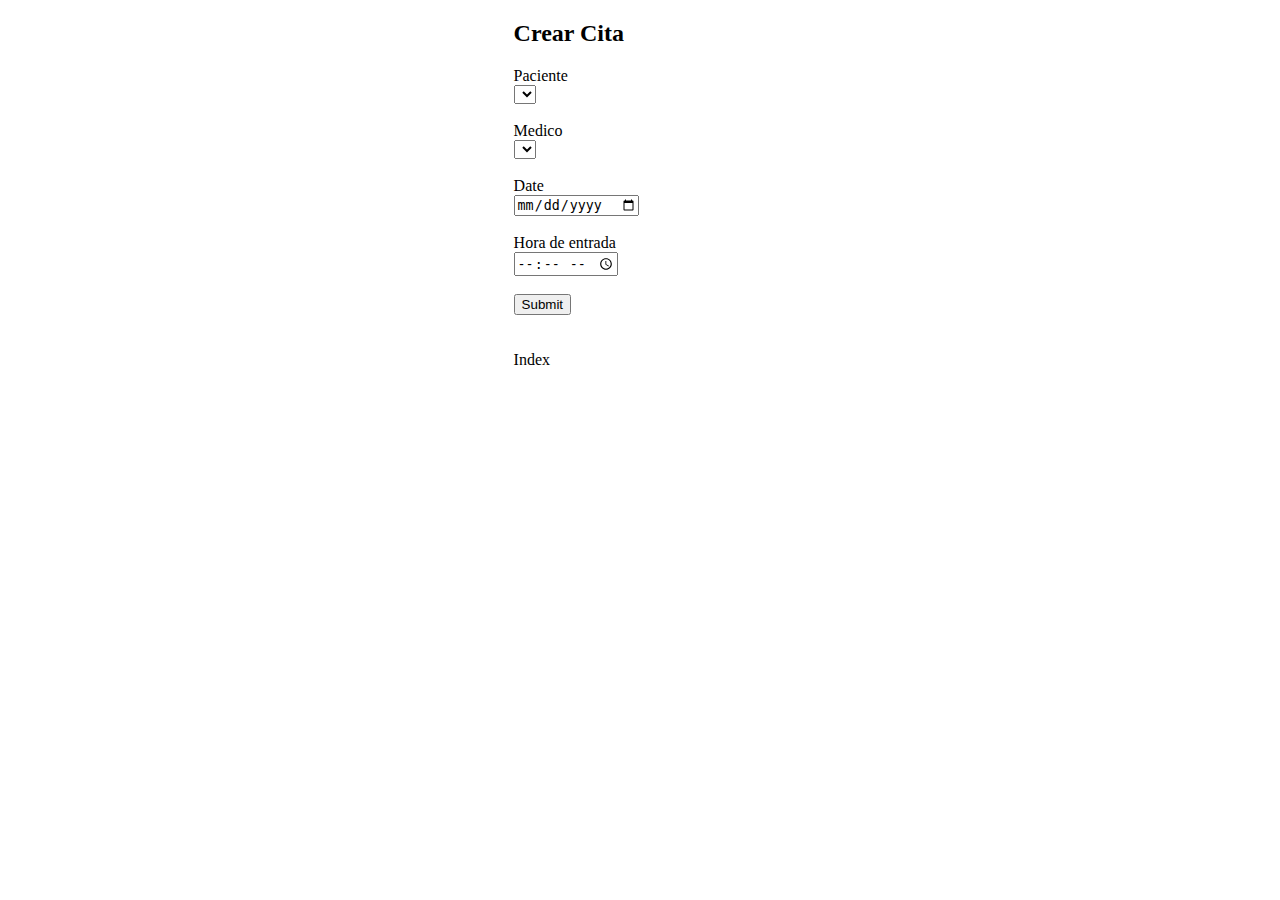
<file: src/main/resources/templates/appointment_templates/add.html>
<!DOCTYPE html>
<html lang="en">

<head>

    <title>Creating appointment</title>
</head>

<body>
    <div class="container" style="margin-left: 40%">
        <h2>Crear Cita</h2>
        <form th:action="@{/create_appointment}" method="POST" th:object="${appointment}">
            <label for="patient">Paciente <span th:if="${#fields.hasErrors('patient')}" th:errors="*{patient}"></span></label>
            <br>
            <select name="patient" th:if="${patients!=null and not #arrays.isEmpty(patients)}">
                <option th:field="${appointment.patient}" th:each=" patient : ${patients}" th:value="${patient.id}" th:text="${''+patient.id+' - '+patient.name}"></option>
            </select>
            <br>
            <br>
            <label for="medic">Medico <span th:if="${#fields.hasErrors('medic')}" th:errors="*{medic}"></span></label>
            <br>
            <select name="medic" th:if="${medics!=null and not #arrays.isEmpty(medics)}">
                <option th:field="${appointment.medic}" th:each=" medic : ${medics}" th:value="${medic.id}" th:text="${''+medic.id+' - '+medic.name}"></option>
            </select>
            <br>
            <br>
            <label for="date">Date <span th:if="${#fields.hasErrors('date')}" th:errors="*{date}"></span></label>
            <br>
            <input type="date" name="date" th:field="${appointment.date}">
            <br>
            <br>
            <label for="hour">Hora de entrada <span th:if="${#fields.hasErrors('time')}" th:errors="*{time}"></span></label>
            <br>
            <input type="time" name="hour" th:field="${appointment.time}">
            <br>
            <br>
            <input type="submit">
        </form>
        <br>
        <br>
        <footer>
            <a class="p-4" th:href="@{/}">Index</a>
        </footer>

    </div>
</body>

</html>
</file>
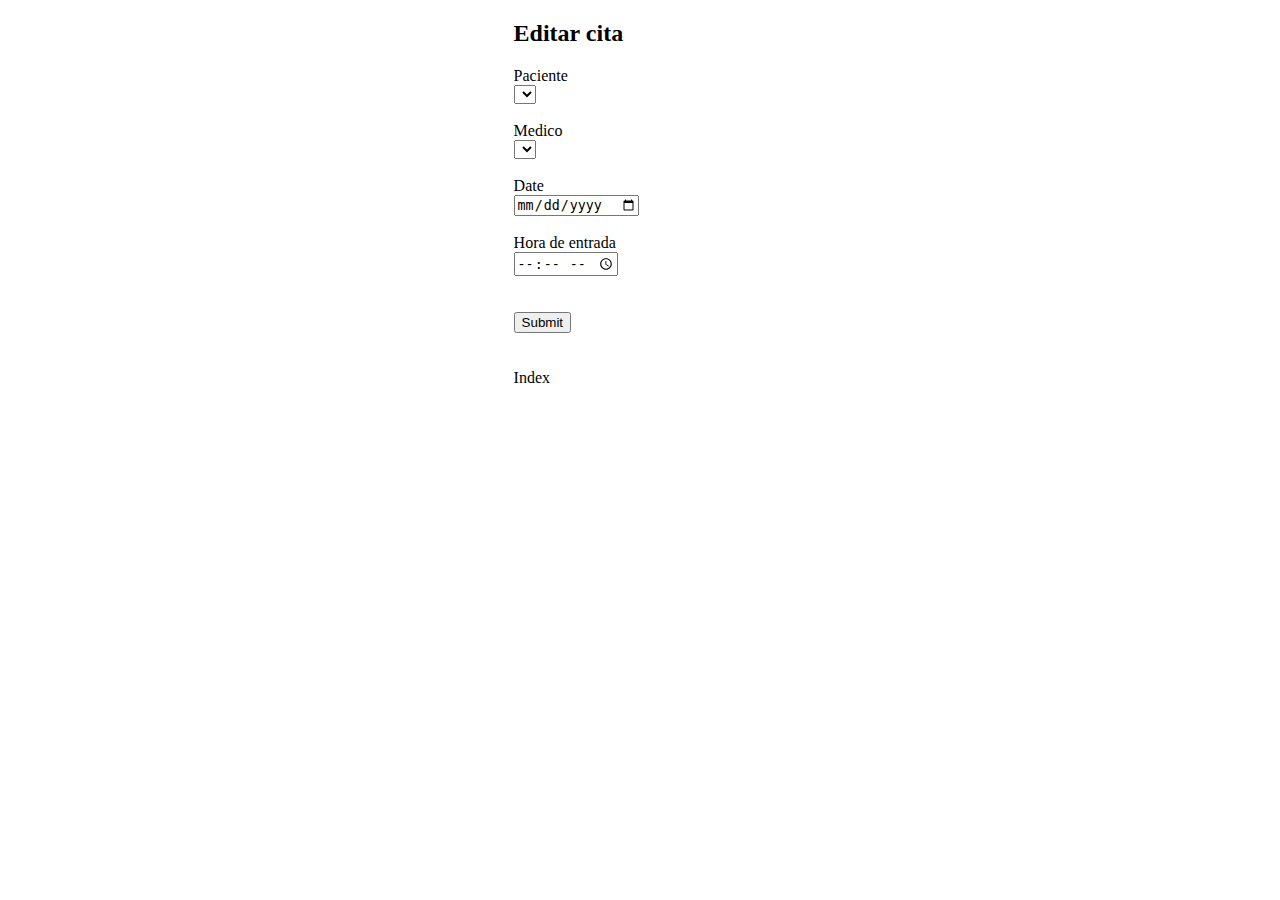
<file: src/main/resources/templates/appointment_templates/edit.html>
<!DOCTYPE html>
<html lang="en">

<head>

    <title>Creating appointment</title>
</head>

<body>
    <div class="container" style="margin-left: 40%">
        <h2>Editar cita</h2>
        <form th:action="@{/edit_appointment}" method="POST" th:object="${appointment}">
            <label for="patient">Paciente <span th:if="${#fields.hasErrors('patient')}" th:errors="*{patient}"></span></label>
            <br>
            <select name="patient" th:if="${patients!=null and not #arrays.isEmpty(patients)}">
                <option th:field="${appointment.patient}" th:each=" patient : ${patients}" th:value="${patient.id}" th:text="${patient.name}"></option>
            </select>
            <br>
            <br>
            <label for="medic">Medico <span th:if="${#fields.hasErrors('medic')}" th:errors="*{medic}"></span></label>
            <br>
            <select name="medic" th:if="${medics!=null and not #arrays.isEmpty(medics)}">
                <option th:field="${appointment.medic}" th:each=" medic : ${medics}" th:value="${medic.id}" th:text="${medic.name}"></option>
            </select>
            <br>
            <br>
            <label for="date">Date <span th:if="${#fields.hasErrors('date')}" th:errors="*{date}"></span> </label>
            <br>
            <input type="date" name="date" th:field="${appointment.date}">
            <br>
            <br>
            <label for="time">Hora de entrada <span th:if="${#fields.hasErrors('time')}" th:errors="*{time}"></span></label>
            <br>
            <input type="time" name="time" th:field="${appointment.time}">
            <br>
            <br>
            <br>
            <input type="submit">
        </form>

        <br>
        <br>
        <footer>
            <a class="p-4" th:href="@{/}">Index</a>
        </footer>
    </div>
</body>

</html>
</file>
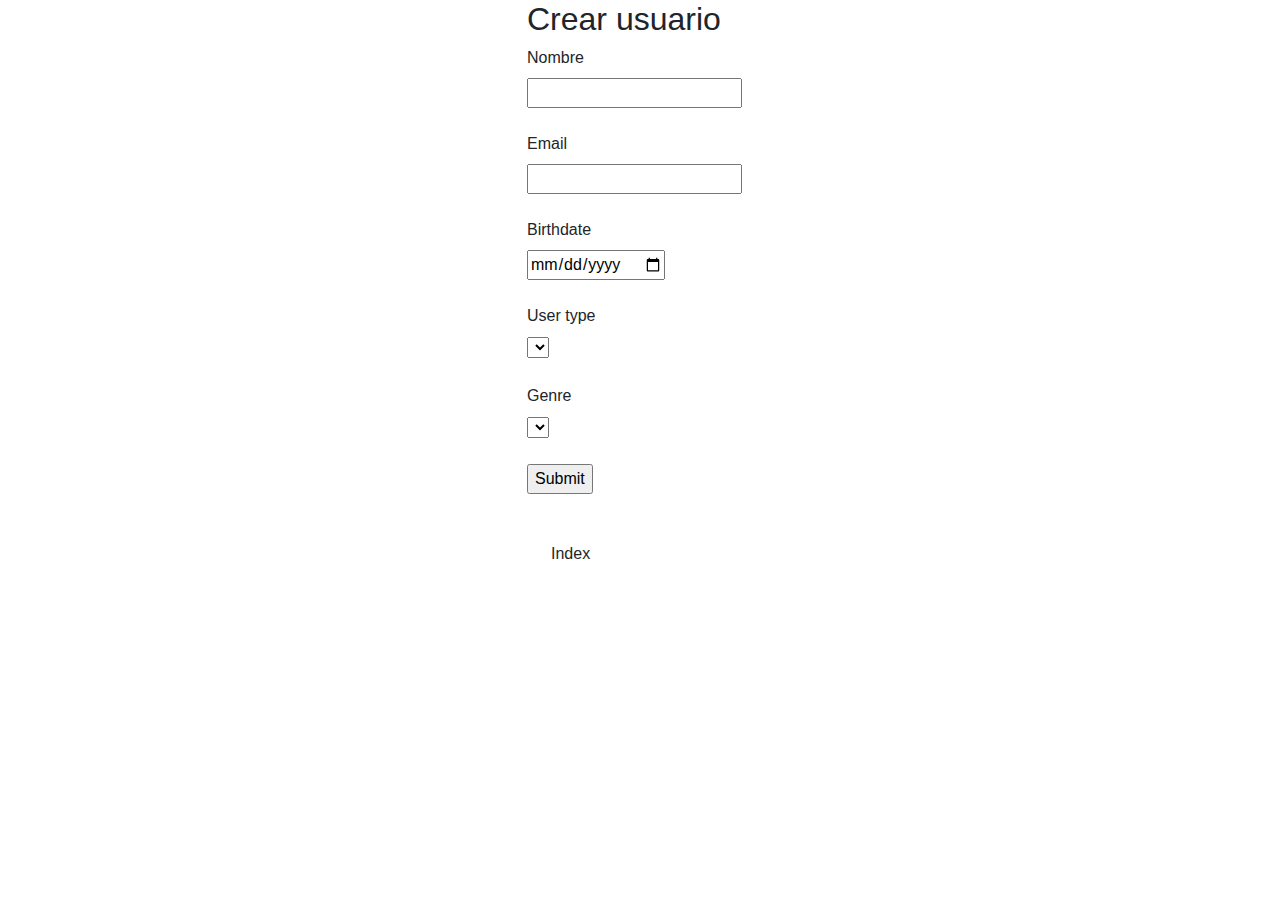
<file: src/main/resources/templates/user_templates/add.html>
<!DOCTYPE html>
<html lang="en" xmlns:th="http://www.w3.org/1999/xhtml">

<head>
    <meta charset="UTF-8">
    <link rel="stylesheet" href="https://stackpath.bootstrapcdn.com/bootstrap/4.3.1/css/bootstrap.min.css" integrity="sha384-ggOyR0iXCbMQv3Xipma34MD+dH/1fQ784/j6cY/iJTQUOhcWr7x9JvoRxT2MZw1T" crossorigin="anonymous">
    <title>Agregar usuario</title>
</head>

<body>
    <div class="container" style="margin-left: 40%">
        <h2>Crear usuario</h2>
        <form th:action="@{/create}" method="POST" th:object="${user}">
            <label for="name">Nombre <span th:if="${#fields.hasErrors('name')}" th:errors="*{name}"></span></label>
            <br>
            <input type="text" name="name" th:field="${user.name}" required>
            <br>
            <br>
            <label for="email">Email <span th:if="${#fields.hasErrors('email')}" th:errors="*{email}"></span></label>
            <br>
            <input type="text" name="email" th:field="${user.email}">
            <br>
            <br>
            <label for="date">Birthdate <span th:if="${#fields.hasErrors('birthdate')}" th:errors="*{birthdate}"></span></label>
            <br>
            <input type="date" name="date" th:field="${user.birthdate}">
            <br>
            <br>
            <label for="type">User type <span th:if="${#fields.hasErrors('type')}" th:errors="*{type}"></span></label>
            <br>
            <select name="type" th:if="${types!=null}">
                <option th:field="${user.type}" th:each= "type : ${types}" th:value="${type}" th:text="${type}"></option>
            </select>
            <br>
            <br>
            <label for="type">Genre <span th:if="${#fields.hasErrors('genre')}" th:errors="*{genre}"></span></label>
            <br>
            <select name="genre" th:if="${genres!=null}">
                <option th:field="${user.genre}" th:each=" genre : ${genres}" th:value="${genre}" th:text="${genre}"></option>
            </select>
            <br>
            <br>
            <input type="submit">
        </form>
        <br>
        <br>
        <footer>
            <a class="p-4" th:href="@{/}">Index</a>
        </footer>
    </div>
</body>

</html>
</file>
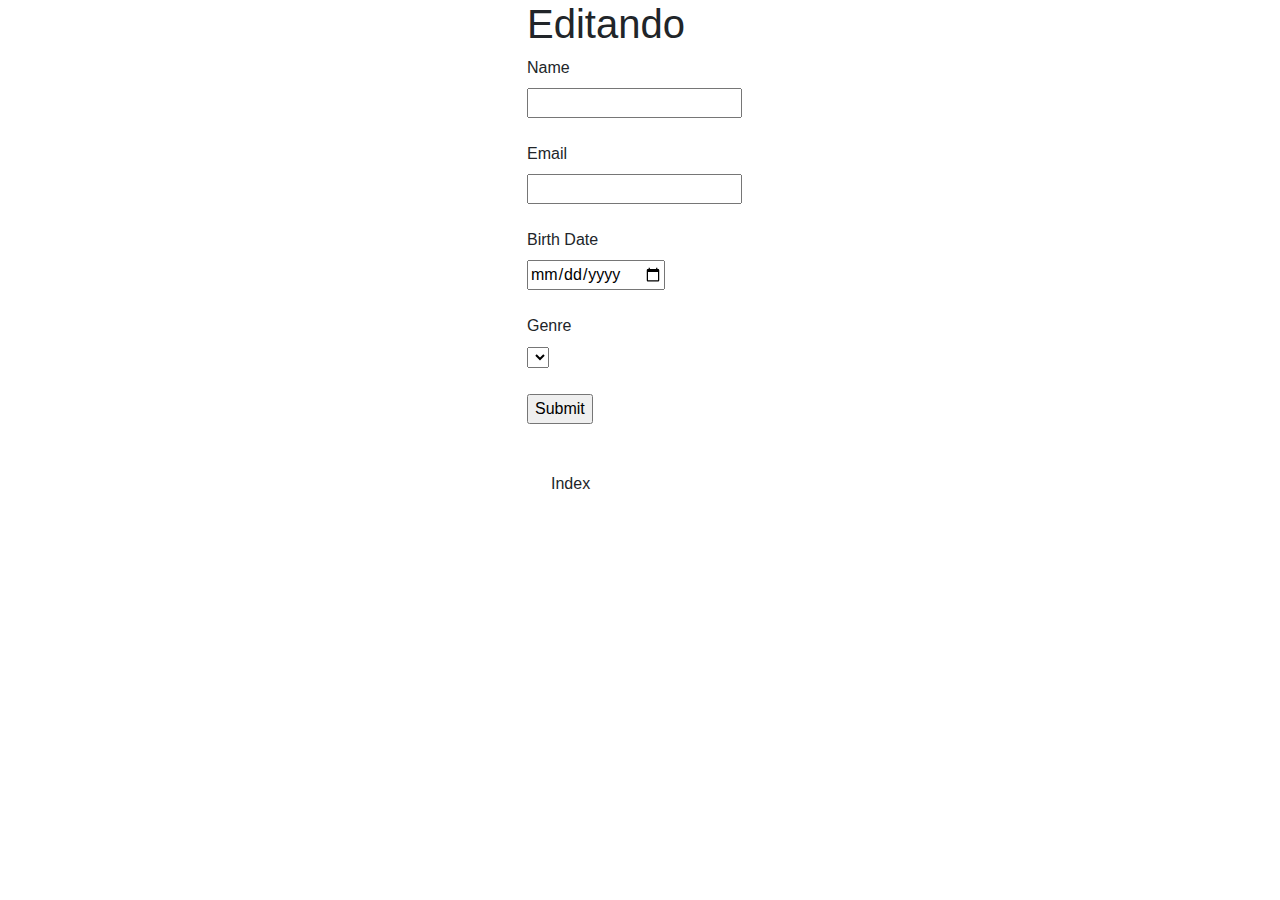
<file: src/main/resources/templates/user_templates/edit.html>
<!DOCTYPE html>
<html lang="en" xmlns:th="http://www.w3.org/1999/xhtml">

<head>
    <link rel="stylesheet" href="https://stackpath.bootstrapcdn.com/bootstrap/4.3.1/css/bootstrap.min.css" integrity="sha384-ggOyR0iXCbMQv3Xipma34MD+dH/1fQ784/j6cY/iJTQUOhcWr7x9JvoRxT2MZw1T" crossorigin="anonymous">

    <title>Editar usuario</title>
</head>

<body>
    <div class="container" style="margin-left: 40%">
        <h1>Editando</h1>
        <form th:href="@{/create}" method="POST" th:object="${user}">

            <label for="name">Name<span th:if="${#fields.hasErrors('name')}" th:errors="*{name}"></span></label>
            <br>
            <input type="text" name="name" th:field="${user.name}">
            <br>
            <br>
            <label for="email">Email <span th:if="${#fields.hasErrors('email')}" th:errors="*{email}"></span></label>
            <br>
            <input type="text" name="email" th:field="${user.email}">
            <br>
            <br>
            <label for="date">Birth Date <span th:if="${#fields.hasErrors('birthdate')}" th:errors="*{birthdate}"></span></label>
            <br>
            <input type="date" name="date" th:field="${user.birthdate}">
            <br>
            <br>
            <label for="type">Genre<span th:if="${#fields.hasErrors('genre')}" th:errors="*{genre}"></span></label>
            <br>
            <input disable hidden th:field="${user.type}" th:value="${user.type}"></input>
            <select name="genre" th:if="${genres!=null}" th:value="${user.genre}">
                <option th:field="${user.genre}" th:each=" genre : ${genres}" th:value="${genre}" th:text="${genre}"></option>
            </select>
            <br>
            <br>
            <input type="submit">

        </form>

        <br>
        <br>
        <footer>
            <a class="p-4" th:href="@{/}">Index</a>
        </footer>
    </div>
</body>

</html>
</file>
